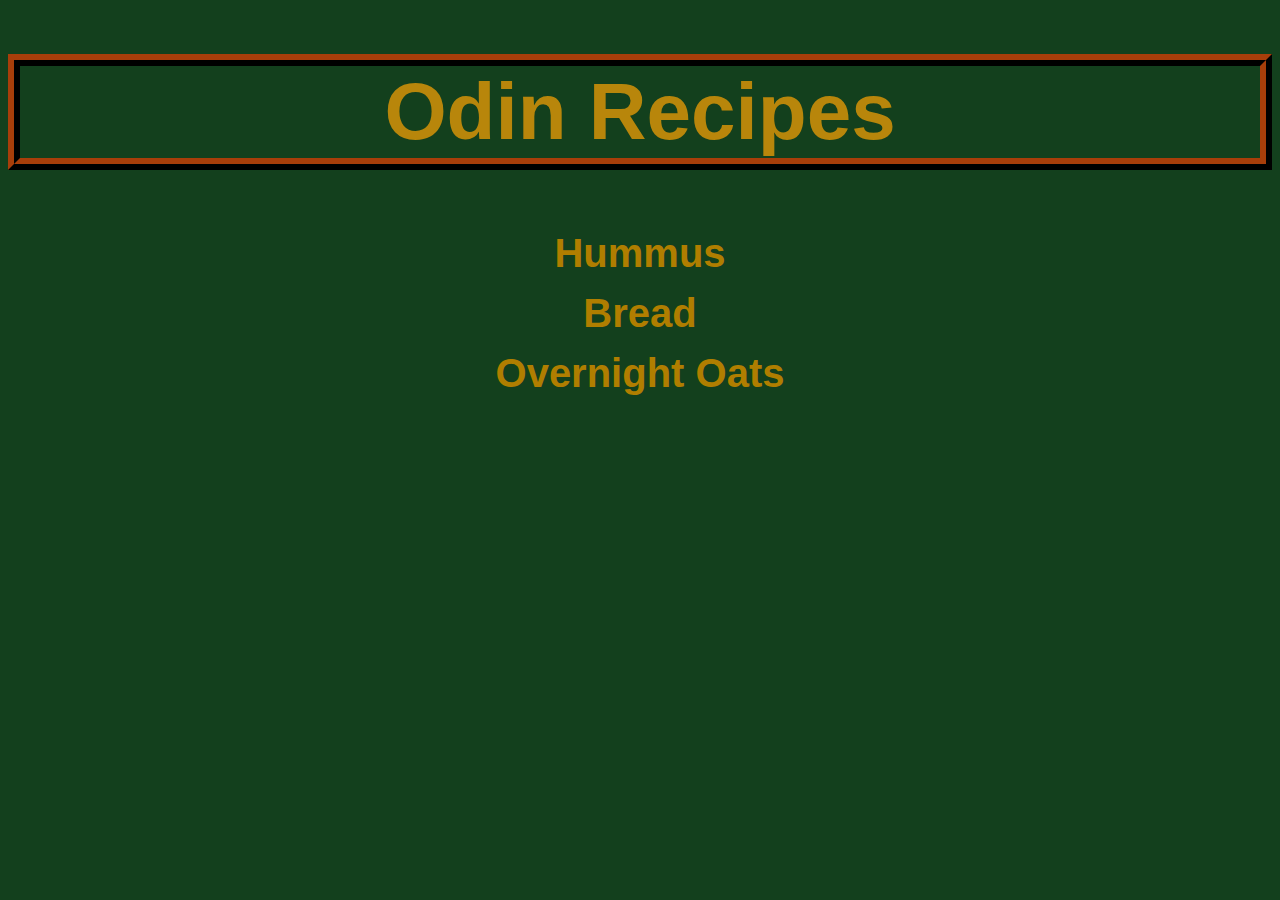
<file: index.html>
<!DOCTYPE html>
<html lang="en">
    <head>
        <meta charset="UTF-8">
        <title>Odin Recipes</title>
        <link rel="stylesheet" href="style.css">
        <link href="https://fonts.cdnfonts.com/css/norse" rel="stylesheet">
    </head>
    <body class="homepage">
        <h1 class="hometitle">Odin Recipes</h1>
        <ul>
            <li><a class="link" href="./recipes/hummus.html">Hummus</a></li>
            <li><a class="link" href="./recipes/bread.html">Bread</a></li>
            <li><a class="link" href="./recipes/overnight_oats.html">Overnight Oats</a></li>
        </ul>
        
    </body>
</html>
</file>
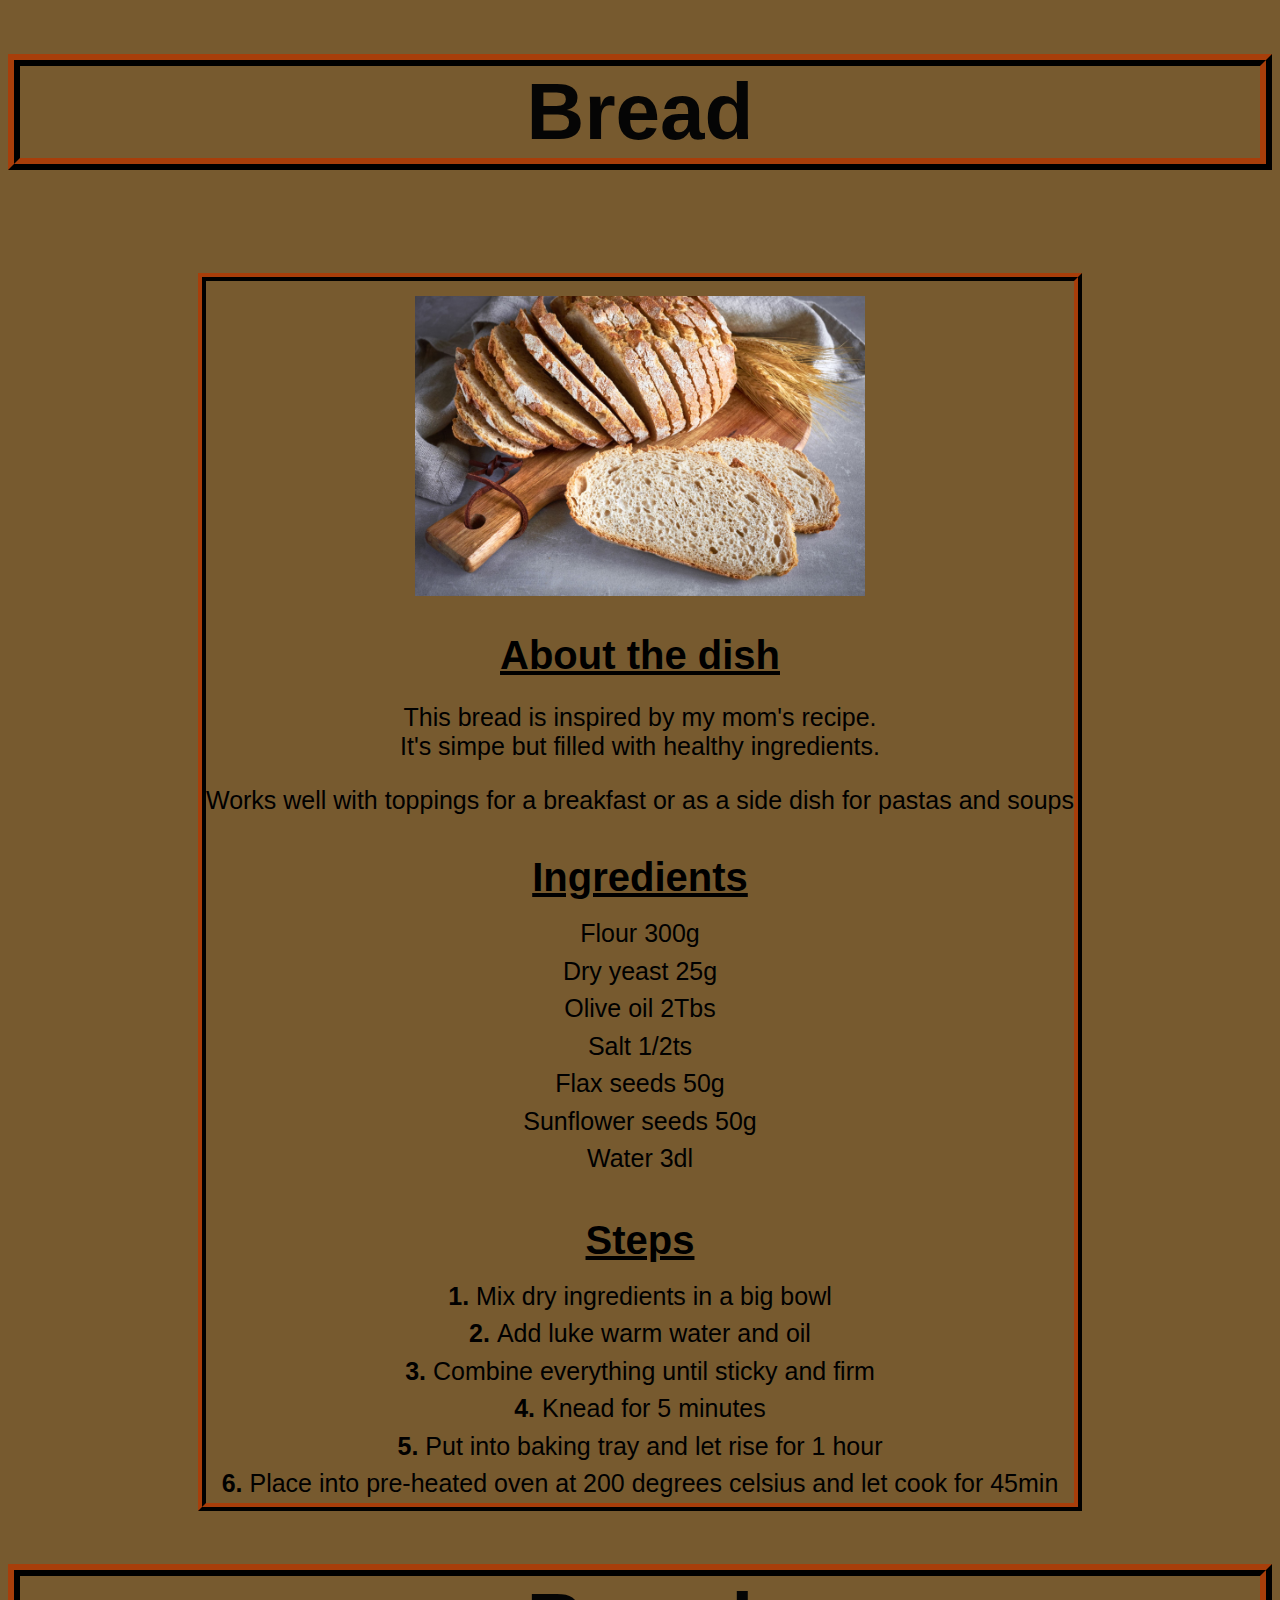
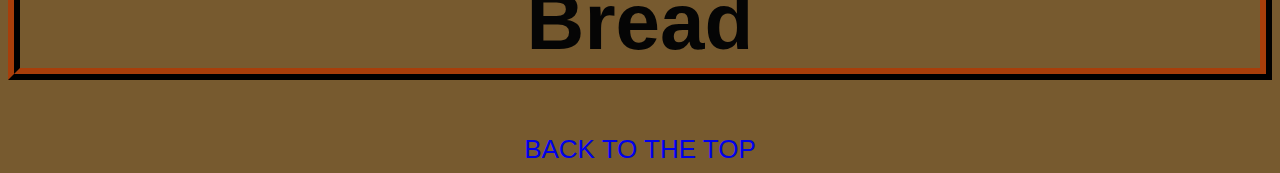
<file: recipes/bread.html>
<!DOCTYPE html>
<html lang="en">
    <head>
        <meta charset="UTF-8">
        <title>Bread</title>
        <link rel="stylesheet" href="../style.css">
        <link href="https://fonts.cdnfonts.com/css/norse" rel="stylesheet">
    </head>
    <body class="breadpage">
        <h1 class="breadtitle">Bread</h1>
        <div class="dishcard">
            <img src="../img/bread.jpeg" alt="Picture of bread" width="450">
            <h2>About the dish</h2>
            <p>This bread is inspired by my mom's recipe.<br> It's simpe but filled with healthy ingredients.</p>
            <p>Works well with toppings for a breakfast or as a side dish for pastas and soups</p>
            <h3>Ingredients</h3>
            <ul>
                <li>Flour 300g</li>
                <li>Dry yeast 25g</li>
                <li>Olive oil 2Tbs</li>
                <li>Salt 1/2ts</li>
                <li>Flax seeds 50g</li>
                <li>Sunflower seeds 50g</li>
                <li>Water 3dl</li>
            </ul>
            <h3>Steps</h3>
            <ol>
                <li>Mix dry ingredients in a big bowl</li>
                <li>Add luke warm water and oil</li>
                <li>Combine everything until sticky and firm</li>
                <li>Knead for 5 minutes</li>
                <li>Put into baking tray and let rise for 1 hour</li>
                <li>Place into pre-heated oven at 200 degrees celsius and let cook for 45min</li>
            </ol>
        </div>
        <h1 class="breadtitle">Bread</h1>
        <a class="toppage" href="#top">BACK TO THE TOP</a>
    </body>
</html>
</file>
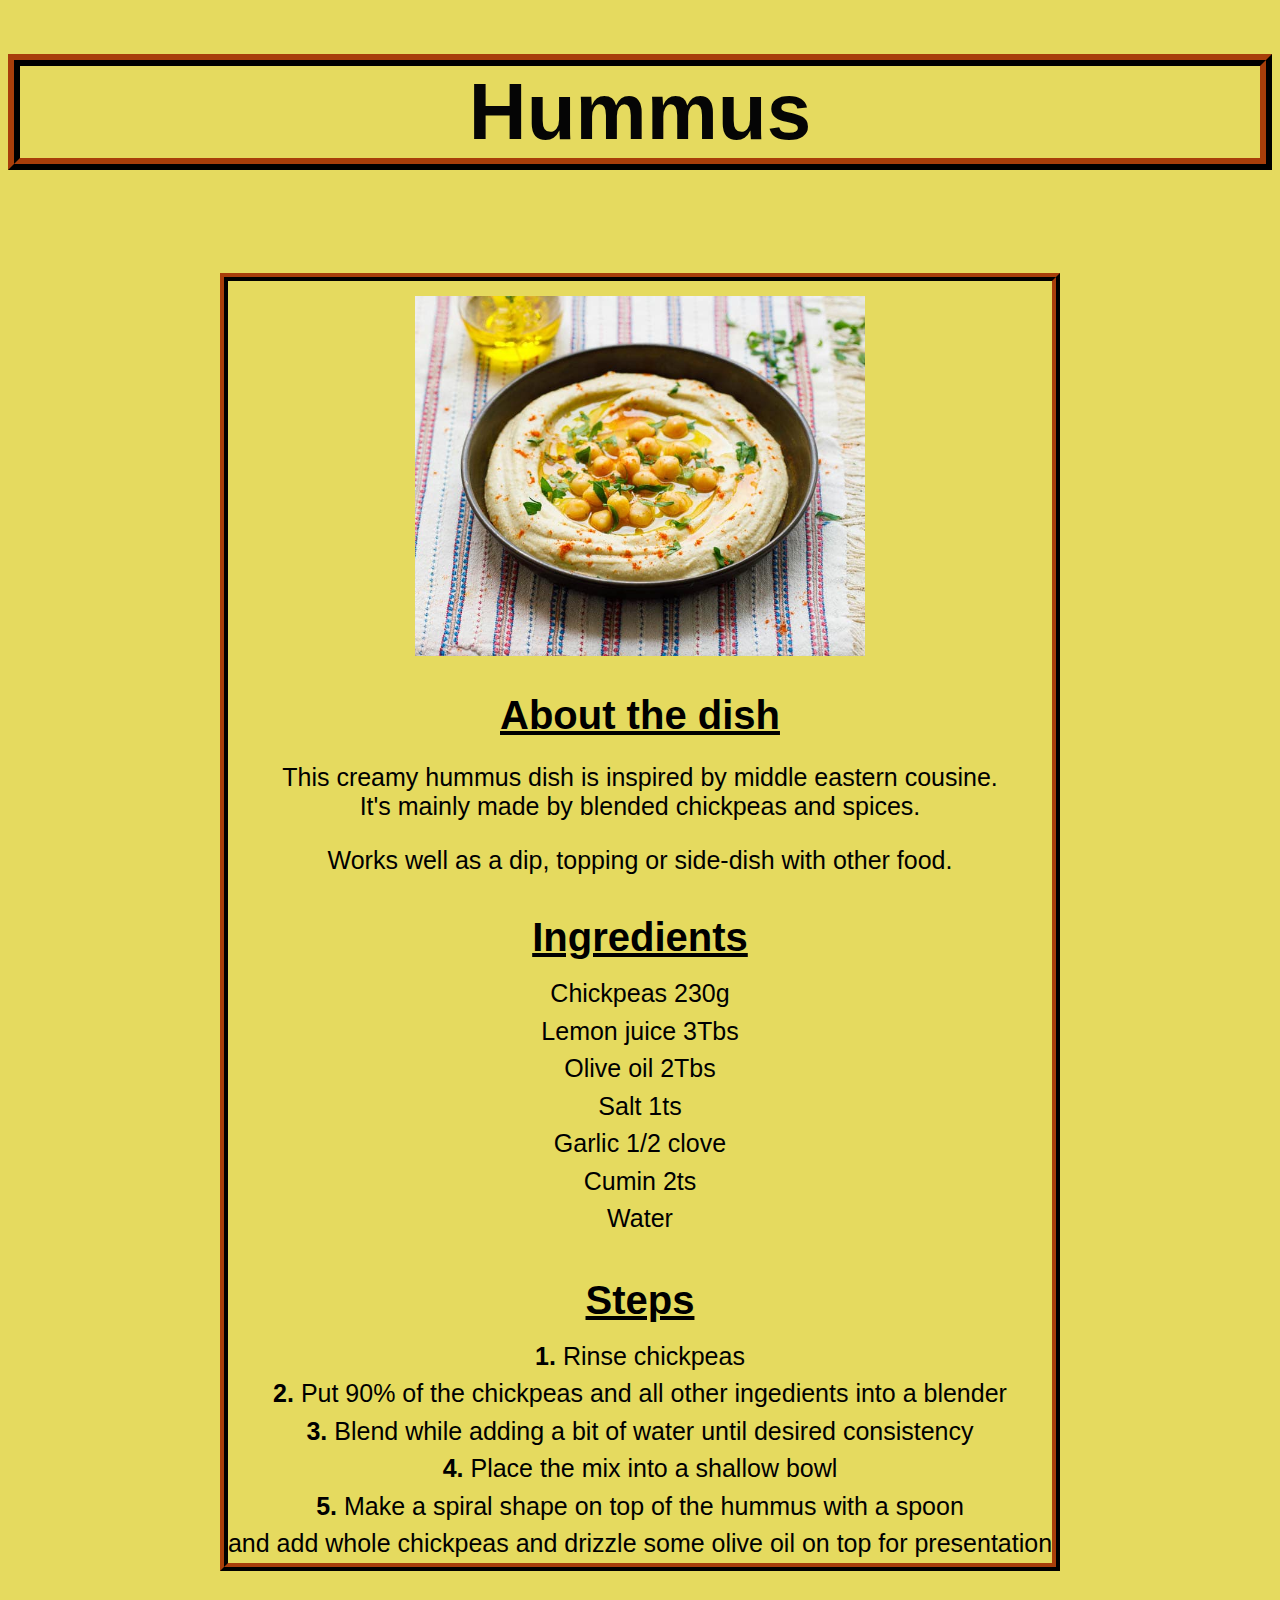
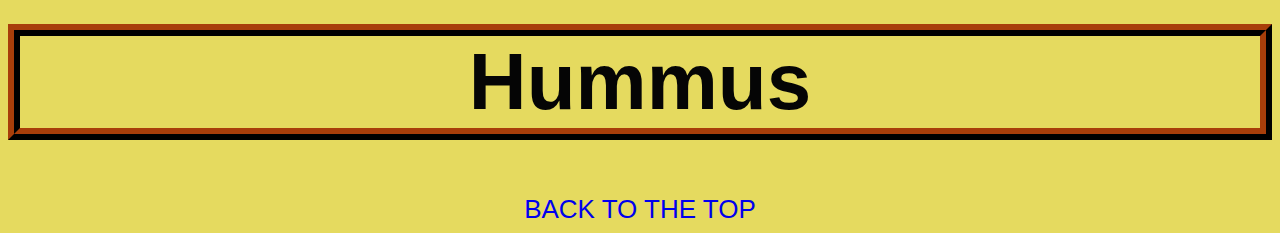
<file: recipes/hummus.html>
<!DOCTYPE html>
<html lang="en">
    <head>
        <meta charset="UTF-8">
        <title>Hummus</title>
        <link rel="stylesheet" href="../style.css">
        <link href="https://fonts.cdnfonts.com/css/norse" rel="stylesheet">
    </head>
    <body class="hummuspage">
        <h1 class="hummustitle">Hummus</h1>
        <div class="dishcard">
            <img src="../img/hummus.jpg" alt="Picture of hummus" width="450">
            <h2>About the dish</h2>
            <p>This creamy hummus dish is inspired by middle eastern cousine.<br> It's mainly made by blended chickpeas and spices.</p>
            <p>Works well as a dip, topping or side-dish with other food.</p>
            <h3>Ingredients</h3>
            <ul>
                 <li>Chickpeas 230g</li>
                 <li>Lemon juice 3Tbs</li>
                  <li>Olive oil 2Tbs</li>
                  <li>Salt 1ts</li>
                  <li>Garlic 1/2 clove</li>
                  <li>Cumin 2ts</li>
                  <li>Water</li>
            </ul>
            <h3>Steps</h3>
            <ol>
                <li>Rinse chickpeas</li>
                <li>Put 90% of the chickpeas and all other ingedients into a blender</li>
                <li>Blend while adding a bit of water until desired consistency</li>
                <li>Place the mix into a shallow bowl</li>
                <li>Make a spiral shape on top of the hummus with a spoon<br>and add whole chickpeas and drizzle some olive oil on top for presentation</li>
            </ol>
        </div>
        <h1 class="hummustitle">Hummus</h1>
        <a class="toppage" href="#top">BACK TO THE TOP</a>
    </body>
</html>
</file>
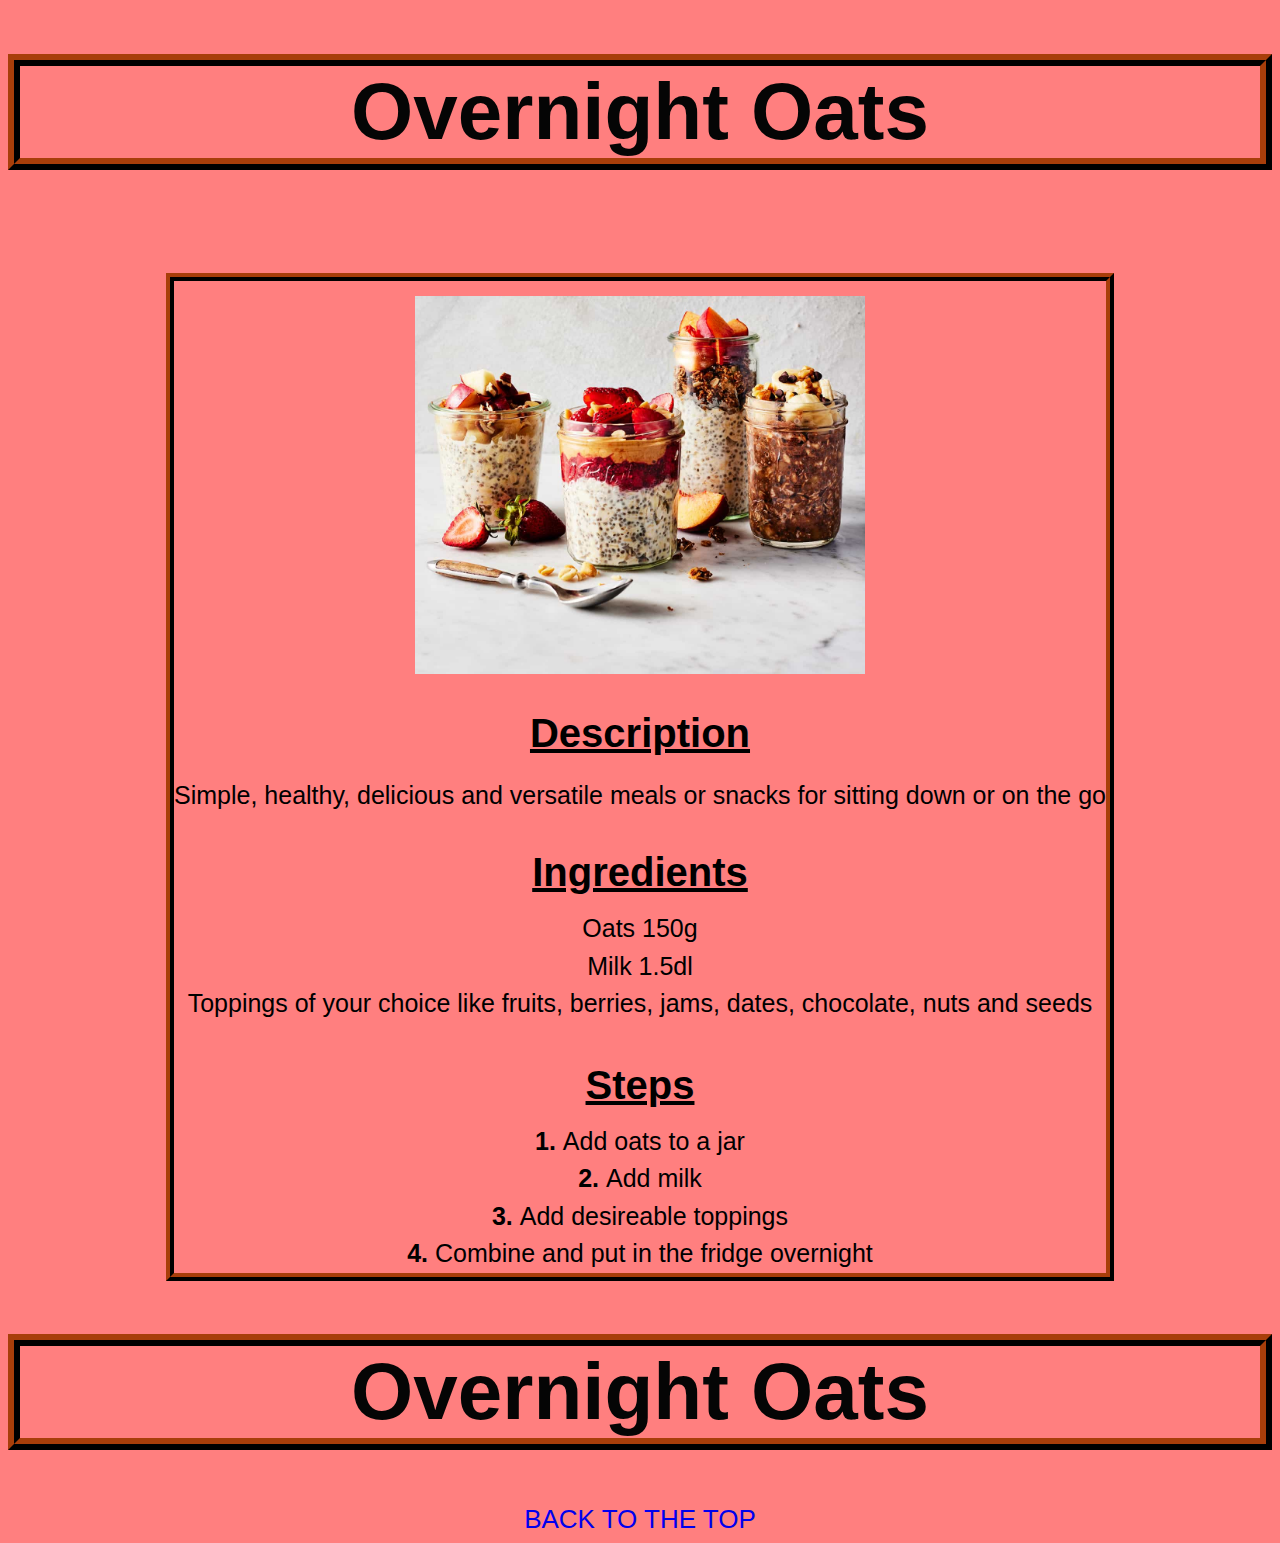
<file: recipes/overnight_oats.html>
<!DOCTYPE html>
<html lang="en">
    <head>
        <meta charset="UTF-8">
        <title>Overnight Oats</title>
        <link rel="stylesheet" href="../style.css">
        <link href="https://fonts.cdnfonts.com/css/norse" rel="stylesheet">
    </head>
    <body class="oatspage">
        <h1 class="oatstitle">Overnight Oats</h1>
        <div class="dishcard">
            <img src="../img/overnight-oats.jpg" alt="Picture of jars of overnight oats" width="450">
            <h2>Description</h2>
            <p>Simple, healthy, delicious and versatile meals or snacks for sitting down or on the go</p>
            <h3>Ingredients</h3>
            <ul>
                <li>Oats 150g</li>
                <li>Milk 1.5dl</li>
                <li>Toppings of your choice like fruits, berries, jams, dates, chocolate, nuts and seeds</li>
            </ul>
            <h3>Steps</h3>
            <ol>
                <li>Add oats to a jar</li>
                <li>Add milk</li>
                <li>Add desireable toppings</li>
                <li>Combine and put in the fridge overnight</li>
            </ol>
        </div>
        <h1 class="oatstitle">Overnight Oats</h1>
        <a class="toppage" href="#top">BACK TO THE TOP</a>
    </body>
</html>
</file>
<file: style.css>
/* GENERAL */
.dishcard {
    display:inline-block;
    border: solid rgb(84, 31, 5);
    border-style: ridge;
    border-width: 8px;
    margin-top: 50px;
}

.toppage {
    font-size: 26px;
    text-decoration: none;
}

img {
    padding-top: 15px;
}
ul {
    list-style: none;
    line-height: 1.5;
    padding: 0;
    position:relative;
    display: inline-block;  
    width:100%;
    margin: auto;
    font-size: 25px;
}

ol {
    line-height: 1.5;
    padding: 0;
    position:relative;
    display: inline-block;  
    width:100%;
    margin: auto;
    list-style-position: inside;
    font-size: 25px;
}

ol > li::marker {
    font-weight: bold;
  }

p {
    font-size: 25px;
}

h2, h3, h4 {
    font-size: 40px;
    margin-bottom: 15px;
    text-decoration: underline;
}

/* HOMEPAGE */
.homepage {
    font-family: 'Norse', sans-serif;
    background-color:rgb(19, 64, 29);
    text-align: center;
}

.hometitle {
    color: darkgoldenrod;
    font-size: 80px;
    border-style: ridge;
    border-color: rgb(84, 31, 5);
    border-width: 12px;
}

.link {
    color:rgb(176, 126, 0);
    text-decoration: none;
    font-size: 40px;
    font-weight: 800;
}

/* HUMMUS PAGE */
.hummuspage {
    font-family: 'Norse', sans-serif;
    background-color:rgb(229, 218, 95);
    text-align: center;
}

.hummustitle {
    color: rgb(5, 5, 5);
    font-size: 80px;
    border-style: ridge;
    border-color: rgb(84, 31, 5);
    border-width: 12px;
}

/* BREAD PAGE */
.breadpage {
    font-family: 'Norse', sans-serif;
    background-color:rgb(119, 90, 47);
    text-align: center;
}

.breadtitle {
    color: rgb(5, 5, 5);
    font-size: 80px;
    border-style: ridge;
    border-color: rgb(84, 31, 5);
    border-width: 12px;
}

/* OVERNIGHT OATS PAGE */

.oatspage {
    font-family: 'Norse', sans-serif;
    background-color:rgb(255, 127, 127);
    text-align: center;
}

.oatstitle {
    color: rgb(5, 5, 5);
    font-size: 80px;
    border-style: ridge;
    border-color: rgb(84, 31, 5);
    border-width: 12px;
}
</file>
